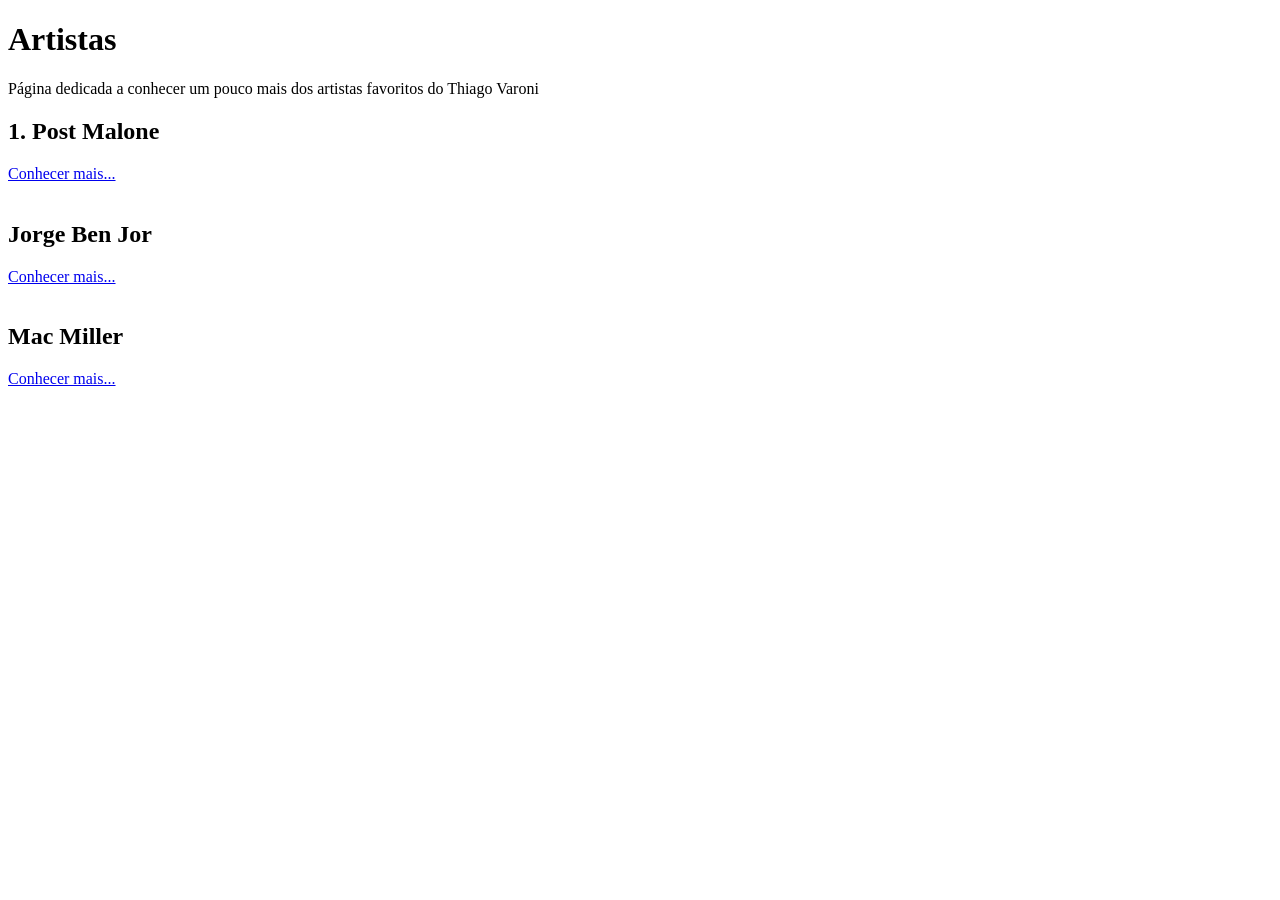
<file: ativ1/index.html>
<!DOCTYPE html>
<html lang="pt-br">
<head>
    <meta charset="UTF-8">
    <meta name="viewport" content="width=device-width, initial-scale=1.0">
    <title>Página Principal</title>
</head>
<body>
    <header>
        <h1>Artistas</h1>
    <header/>
    <main>
        <p>Página dedicada a conhecer um pouco mais dos artistas favoritos do Thiago Varoni</p>
    
        <h2>1. Post Malone</h2>
        <a href="/ativ1/pm.html">Conhecer mais...</a>
        <br><br>
    
        <h2>Jorge Ben Jor</h2>
        <a href="/ativ1/jb.html">Conhecer mais...</a>
        <br><br>
    
        <h2>Mac Miller</h2>
        <a href="/ativ1/mm.html">Conhecer mais...</a>
    </main>
    <footer>
        
    </footer>

</body>
</html>
</file>
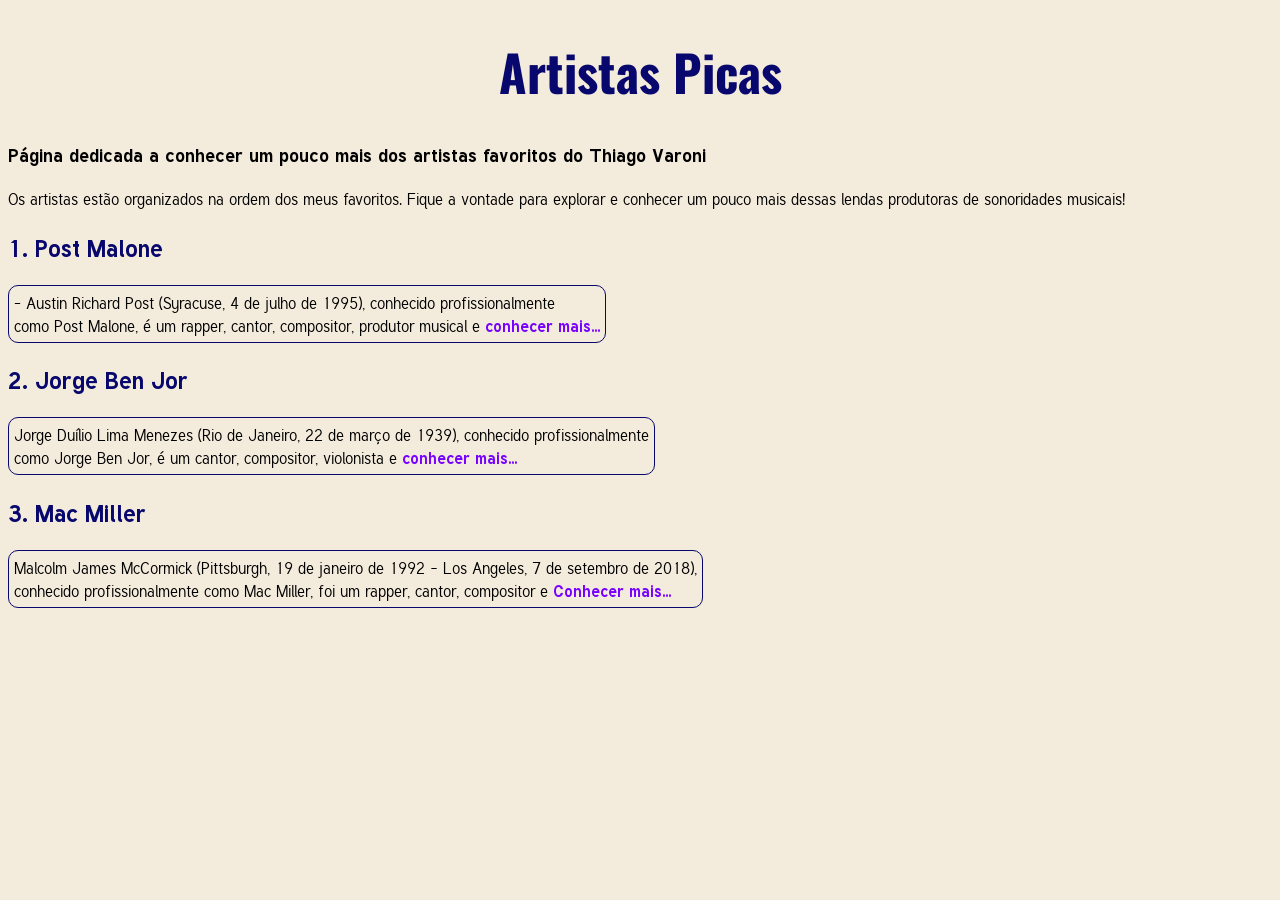
<file: ativ2/index.html>
<!DOCTYPE html>
<html lang="pt-br">
<head>
    <meta charset="UTF-8">
    <meta name="viewport" content="width=device-width, initial-scale=1.0">
    <title>Artistas</title>

    <link rel="stylesheet" href="/ativ2/style.css">
    <link rel="preconnect" href="https://fonts.googleapis.com">
    <link rel="preconnect" href="https://fonts.gstatic.com" crossorigin>
    <link href="https://fonts.googleapis.com/css2?family=Oswald:wght@200..700&display=swap" rel="stylesheet">

    <link rel="preconnect" href="https://fonts.googleapis.com">
    <link rel="preconnect" href="https://fonts.gstatic.com" crossorigin>
    <link href="https://fonts.googleapis.com/css2?family=Tuffy:ital,wght@0,400;0,700;1,400;1,700&display=swap" rel="stylesheet">
</head>
<body>
    <h1>Artistas Picas</h1>
    <h3>Página dedicada a conhecer um pouco mais dos artistas favoritos do Thiago Varoni</h3>
    <p>Os artistas estão organizados na ordem dos meus favoritos. Fique a vontade para explorar e conhecer 
        um pouco mais dessas lendas produtoras de sonoridades musicais!
    </p>
    
    <h2 class="subtitulo">1. Post Malone</h2>
    <p class="preview-artista"> - Austin Richard Post (Syracuse, 4 de julho de 1995), conhecido profissionalmente <br>como Post Malone,
        é um rapper, cantor, compositor, produtor musical e <a href="/ativ2/pm.html">conhecer mais...</a></p>

    <h2 class="subtitulo">2. Jorge Ben Jor</h2>
    <p class="preview-artista">Jorge Duílio Lima Menezes (Rio de Janeiro, 22 de março de 1939), conhecido profissionalmente <br>como 
        Jorge Ben Jor, é um cantor, compositor, violonista e <a href="/ativ2/jb.html">conhecer mais...</a></p>

    <h2 class="subtitulo">3. Mac Miller</h2>
    <p class="preview-artista">Malcolm James McCormick (Pittsburgh, 19 de janeiro de 1992 – Los Angeles, 7 de setembro de 2018), <br>conhecido
        profissionalmente como Mac Miller, foi um rapper, cantor, compositor e <a href="/ativ2/mm.html">Conhecer mais...</a></p>
    
</body>
</html>
</file>
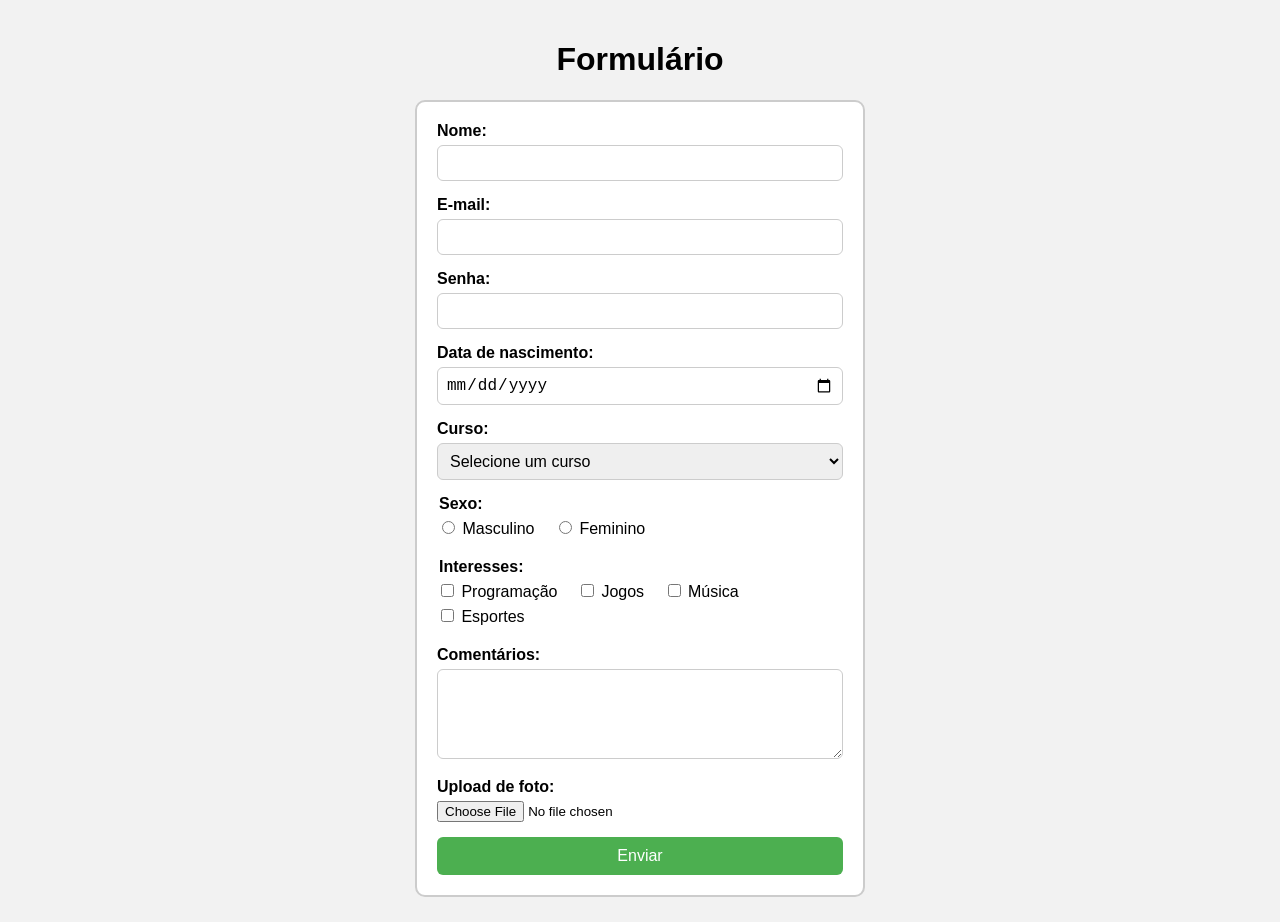
<file: ativ5/forms.html>
<!DOCTYPE html>
<html lang="pt-br">

<head>
    <meta charset="UTF-8">
    <meta name="viewport" content="width=device-width, initial-scale=1.0">
    <title>Formulário</title>
    <style>
        * {
            box-sizing: border-box;
        }

        body {
            font-family: Arial, sans-serif;
            margin: 0;
            padding: 20px;
            background-color: #f2f2f2;
        }

        h1 {
            text-align: center;
        }

        /* formulário centralizado */
        form {
            background-color: white;
            border: 2px solid #ccc;
            border-radius: 10px;
            padding: 20px;
            max-width: 450px;
            margin: 0 auto;
        }

        /* campos organizados: cada campo em um bloco */
        .campo {
            margin-bottom: 15px;
        }

        label,
        legend {
            display: block;
            font-weight: bold;
            margin-bottom: 5px;
        }

        fieldset {
            border: none;
            padding: 0;
            margin: 0 0 15px 0;
        }

        /* labels de radio e checkbox ficam ao lado da opção */
        .opcao {
            display: inline-block;
            font-weight: normal;
            margin-right: 15px;
        }

        input[type="text"],
        input[type="email"],
        input[type="password"],
        input[type="date"],
        select,
        textarea {
            width: 100%;
            padding: 8px;
            border: 1px solid #ccc;
            border-radius: 6px;
            font-size: 16px;
        }

        textarea {
            resize: vertical;
        }

        /* efeito ao focar */
        input:focus,
        select:focus,
        textarea:focus {
            outline: none;
            border-color: #4CAF50;
            box-shadow: 0 0 5px rgba(76, 175, 80, 0.6);
        }

        button {
            width: 100%;
            padding: 10px 20px;
            background-color: #4CAF50;
            color: white;
            border: none;
            border-radius: 6px;
            font-size: 16px;
            cursor: pointer;
        }

        /* hover no botão */
        button:hover {
            background-color: #45a049;
        }

        /* responsividade */
        @media (max-width: 480px) {
            body {
                padding: 10px;
            }

            form {
                padding: 15px;
            }
        }
    </style>
</head>

<body>
    <h1>Formulário</h1>

    <form action="#" method="post">

        <div class="campo">
            <label for="nome">Nome:</label>
            <input type="text" id="nome" name="nome" required>
        </div>

        <div class="campo">
            <label for="email">E-mail:</label>
            <input type="email" id="email" name="email" required>
        </div>

        <div class="campo">
            <label for="senha">Senha:</label>
            <input type="password" id="senha" name="senha" required>
        </div>

        <div class="campo">
            <label for="nascimento">Data de nascimento:</label>
            <input type="date" id="nascimento" name="nascimento" required>
        </div>

        <div class="campo">
            <label for="curso">Curso:</label>
            <select id="curso" name="curso" required>
                <option value="">Selecione um curso</option>
                <option value="informatica">Informática</option>
                <option value="matematica">Matemática</option>
                <option value="fisica">Física</option>
                <option value="quimica">Química</option>
            </select>
        </div>

        <fieldset>
            <legend>Sexo:</legend>
            <label class="opcao" for="masculino">
                <input type="radio" id="masculino" name="sexo" value="masculino" required> Masculino
            </label>
            <label class="opcao" for="feminino">
                <input type="radio" id="feminino" name="sexo" value="feminino"> Feminino
            </label>
        </fieldset>

        <fieldset>
            <legend>Interesses:</legend>
            <label class="opcao" for="int-programacao">
                <input type="checkbox" id="int-programacao" name="interesses" value="programacao"> Programação
            </label>
            <label class="opcao" for="int-jogos">
                <input type="checkbox" id="int-jogos" name="interesses" value="jogos"> Jogos
            </label>
            <label class="opcao" for="int-musica">
                <input type="checkbox" id="int-musica" name="interesses" value="musica"> Música
            </label>
            <label class="opcao" for="int-esportes">
                <input type="checkbox" id="int-esportes" name="interesses" value="esportes"> Esportes
            </label>
        </fieldset>

        <div class="campo">
            <label for="comentarios">Comentários:</label>
            <textarea id="comentarios" name="comentarios" rows="4"></textarea>
        </div>

        <div class="campo">
            <label for="foto">Upload de foto:</label>
            <input type="file" id="foto" name="foto" accept="image/*">
        </div>

        <button type="submit">Enviar</button>
    </form>
</body>

</html>
</file>
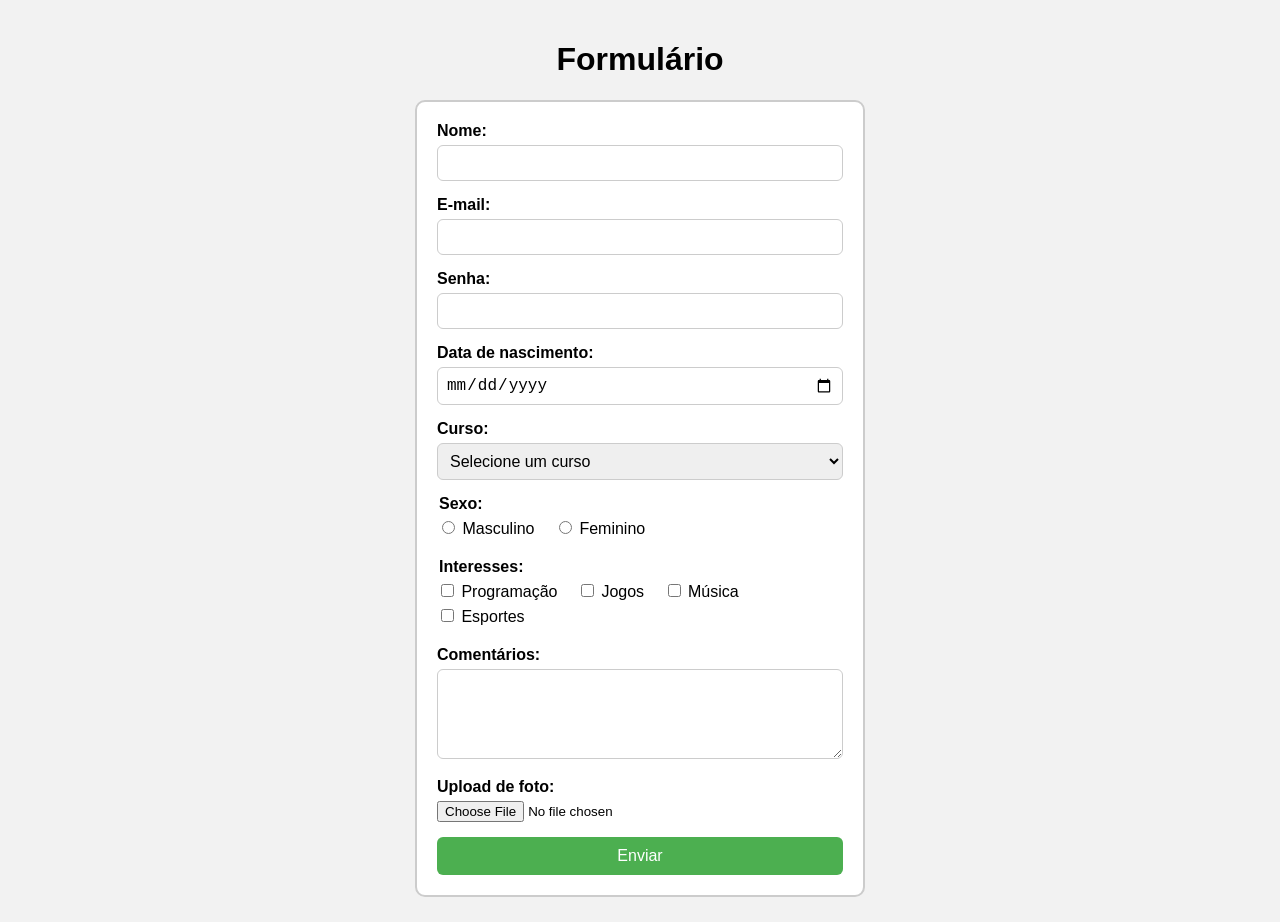
<file: ativ5/formulario.html>
<!DOCTYPE html>
<html lang="pt-br">

<head>
    <meta charset="UTF-8">
    <meta name="viewport" content="width=device-width, initial-scale=1.0">
    <title>Formulário</title>
    <style>
        * {
            box-sizing: border-box;
        }

        body {
            font-family: Arial, sans-serif;
            margin: 0;
            padding: 20px;
            background-color: #f2f2f2;
        }

        h1 {
            text-align: center;
        }

        form {
            background-color: white;
            border: 2px solid #ccc;
            border-radius: 10px;
            padding: 20px;
            max-width: 450px;
            margin: 0 auto;
        }

        .campo {
            margin-bottom: 15px;
        }

        label,
        legend {
            display: block;
            font-weight: bold;
            margin-bottom: 5px;
        }

        fieldset {
            border: none;
            padding: 0;
            margin: 0 0 15px 0;
        }

        .opcao {
            display: inline-block;
            font-weight: normal;
            margin-right: 15px;
        }

        input[type="text"],
        input[type="email"],
        input[type="password"],
        input[type="date"],
        select,
        textarea {
            width: 100%;
            padding: 8px;
            border: 1px solid #ccc;
            border-radius: 6px;
            font-size: 16px;
        }

        textarea {
            resize: vertical;
        }

        input:focus,
        select:focus,
        textarea:focus {
            outline: none;
            border-color: #4CAF50;
            box-shadow: 0 0 5px rgba(76, 175, 80, 0.6);
        }

        button {
            width: 100%;
            padding: 10px 20px;
            background-color: #4CAF50;
            color: white;
            border: none;
            border-radius: 6px;
            font-size: 16px;
            cursor: pointer;
        }

        button:hover {
            background-color: #45a049;
        }

        @media (max-width: 480px) {
            body {
                padding: 10px;
            }

            form {
                padding: 15px;
            }
        }
    </style>
</head>

<body>
    <h1>Formulário</h1>

    <form action="#" method="post">

        <div class="campo">
            <label for="nome">Nome:</label>
            <input type="text" id="nome" name="nome" required>
        </div>

        <div class="campo">
            <label for="email">E-mail:</label>
            <input type="email" id="email" name="email" required>
        </div>

        <div class="campo">
            <label for="senha">Senha:</label>
            <input type="password" id="senha" name="senha" required>
        </div>

        <div class="campo">
            <label for="nascimento">Data de nascimento:</label>
            <input type="date" id="nascimento" name="nascimento" required>
        </div>

        <div class="campo">
            <label for="curso">Curso:</label>
            <select id="curso" name="curso" required>
                <option value="">Selecione um curso</option>
                <option value="informatica">Informática</option>
                <option value="matematica">Matemática</option>
                <option value="fisica">Física</option>
                <option value="quimica">Química</option>
            </select>
        </div>

        <fieldset>
            <legend>Sexo:</legend>
            <label class="opcao" for="masculino">
                <input type="radio" id="masculino" name="sexo" value="masculino" required> Masculino
            </label>
            <label class="opcao" for="feminino">
                <input type="radio" id="feminino" name="sexo" value="feminino"> Feminino
            </label>
        </fieldset>

        <fieldset>
            <legend>Interesses:</legend>
            <label class="opcao" for="int-programacao">
                <input type="checkbox" id="int-programacao" name="interesses" value="programacao"> Programação
            </label>
            <label class="opcao" for="int-jogos">
                <input type="checkbox" id="int-jogos" name="interesses" value="jogos"> Jogos
            </label>
            <label class="opcao" for="int-musica">
                <input type="checkbox" id="int-musica" name="interesses" value="musica"> Música
            </label>
            <label class="opcao" for="int-esportes">
                <input type="checkbox" id="int-esportes" name="interesses" value="esportes"> Esportes
            </label>
        </fieldset>

        <div class="campo">
            <label for="comentarios">Comentários:</label>
            <textarea id="comentarios" name="comentarios" rows="4"></textarea>
        </div>

        <div class="campo">
            <label for="foto">Upload de foto:</label>
            <input type="file" id="foto" name="foto" accept="image/*">
        </div>

        <button type="submit">Enviar</button>
    </form>
</body>

</html>
</file>
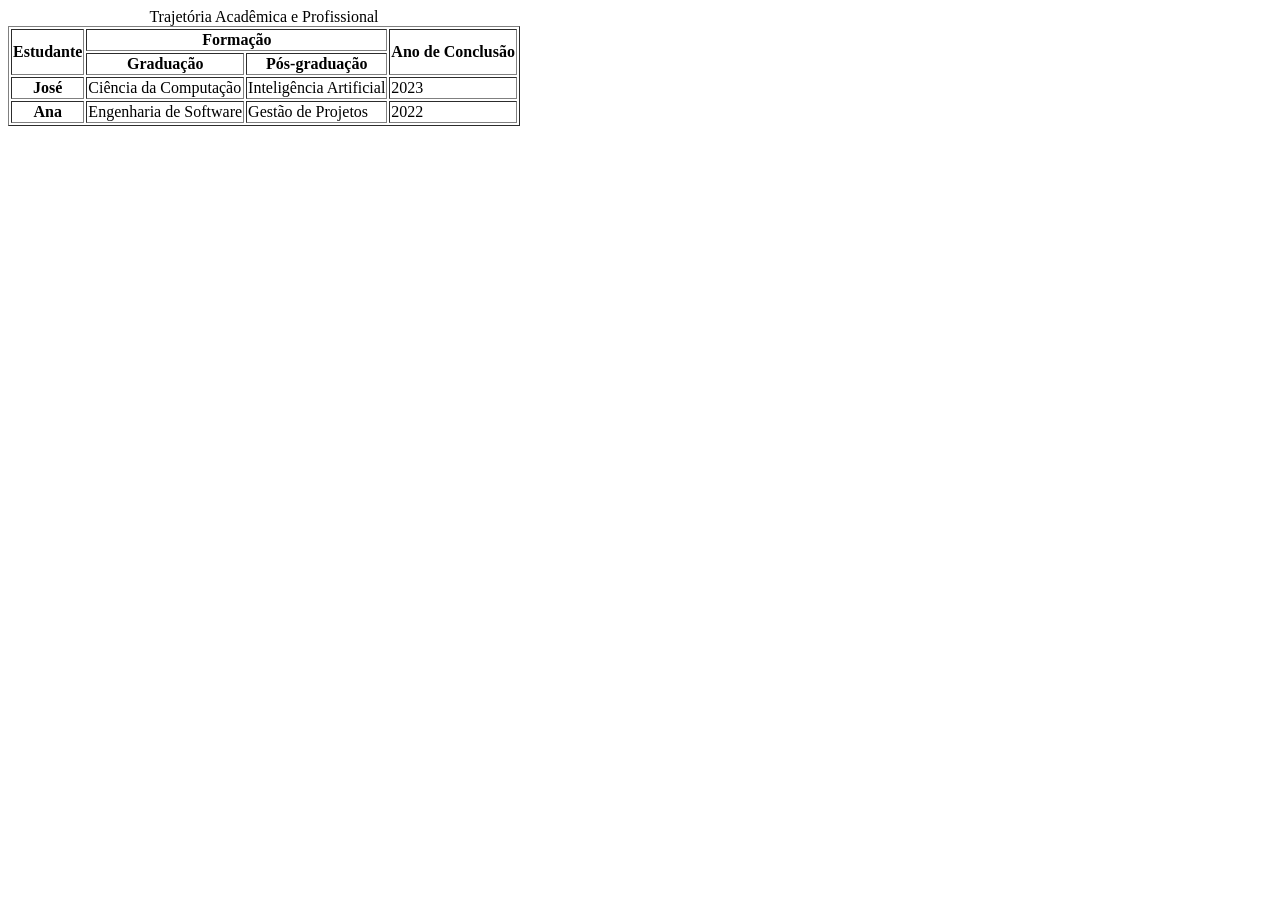
<file: ativ3/ex/tabela.html>
<!DOCTYPE html>
<html lang="en">

<head>
    <meta charset="UTF-8">
    <meta name="viewport" content="width=device-width, initial-scale=1.0">
    <title>Document</title>
</head>

<body>
    <table border="1">
        <caption>Trajetória Acadêmica e Profissional</caption>
        <tr>
            <th rowspan="2">Estudante</th>
            <th colspan="2">Formação</th>
            <th rowspan="2">Ano de Conclusão</th>
        </tr>
        <tr>
            <th>Graduação</th>
            <th>Pós-graduação</th>
        </tr>
        <tr>
            <th>José</th>
            <td>Ciência da Computação</td>
            <td>Inteligência Artificial</td>
            <td>2023</td>
        </tr>
        <tr>
            <th>Ana</th>
            <td>Engenharia de Software</td>
            <td>Gestão de Projetos</td>
            <td>2022</td>
        </tr>
    </table>
</body>

</html>
</file>
<file: ativ2/style.css>
body {
    background-color: rgb(243, 235, 220);
    font-family: "Tuffy", sans-serif;
}

h1 {
    color: rgb(7, 7, 109);
    font-size: 50px;
    font-family: "Oswald", sans-serif;
    text-align: center;
}

.subtitulo {
    color: rgb(7, 7, 109);
}

a {
    text-decoration: none;
    color: rgb(119, 0, 255);
    font-weight: bold;
}

a:hover {
    text-decoration: underline;
}

.preview-artista {
    padding: 5px;
    border: 0.5px solid rgb(7, 7, 109);
    border-radius: 10px;
    width: fit-content;
}

/* Serve apenas pras secundárias professora, pode ignorar aqui embaixo */

.artista-texto {
    display: flex;
    align-items: center;
    justify-content: center;
}

.artista-dados {
    display: flex;
    align-items: baseline;
    justify-content: center;
}

.artista-dados div {
    margin: 30px
}

img {
    width: 20%;
    border-radius: 20px;
    margin-right: 20px;
}
</file>
